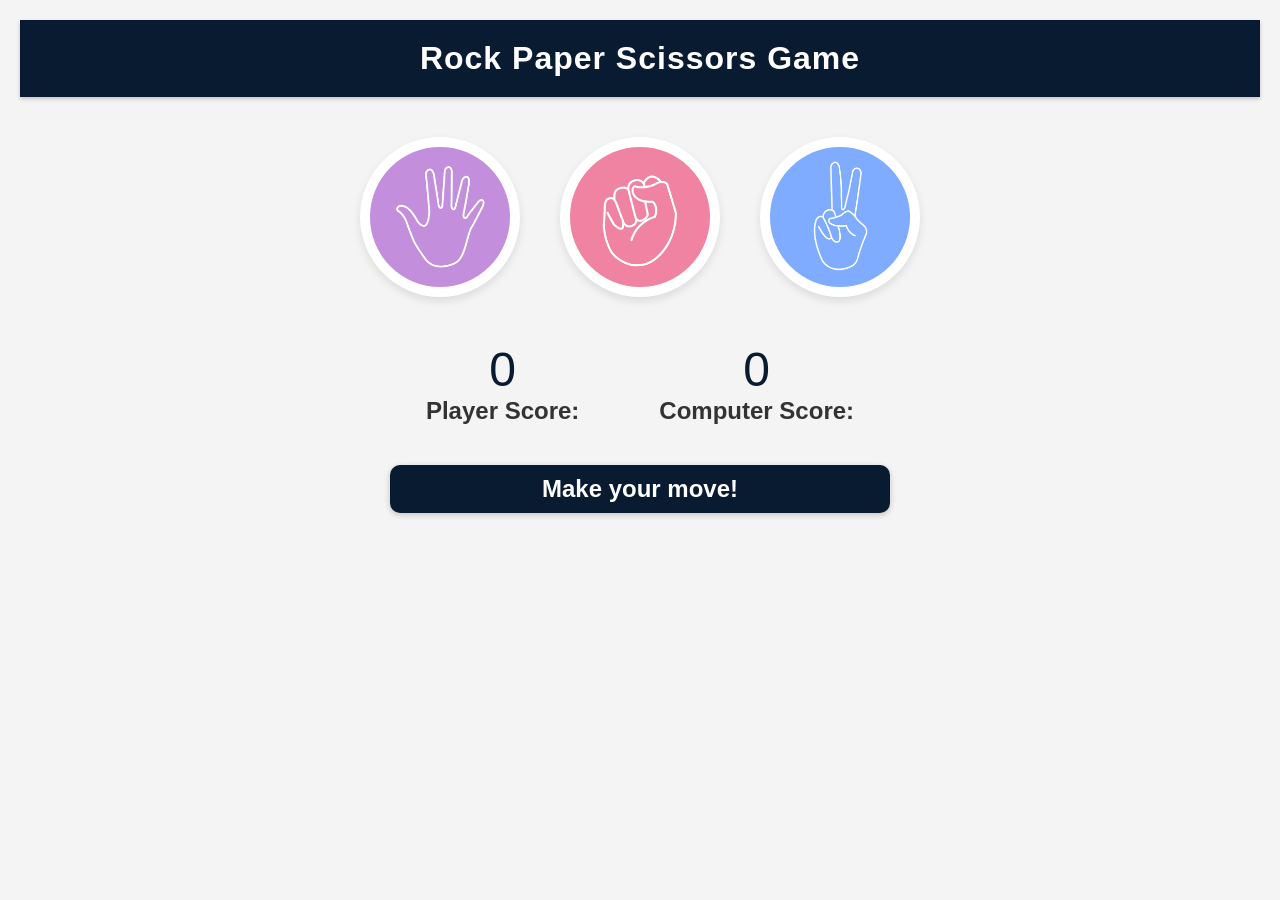
<file: index.html>
<!DOCTYPE html>
<html lang="en">
<head>
    <meta charset="UTF-8">
    <meta name="viewport" content="width=device-width, initial-scale=1.0">
    <link rel="stylesheet" href="style.css" />
    <title>Document</title>
</head>
<body>
    <div class="head">
        <h1>Rock Paper Scissors Game</h1>
    </div>
    <div class="game">
        <div class="selection">
            <div class="choice" id="paper">
                <img src="paper.png">   
            </div>
            <div class="choice" id="rock">
                <img src="rock.png">   
            </div>
            <div class="choice" id="scissors">
                <img src="scissors.png">   
            </div>
        </div>
        <div class="score_board">
            <div class="score">
                <p id="player_score">0</p>
                <h2>Player Score:</h2>
            </div>
            <div class="score">
                <p id="computer_score">0</p>
                <h2>Computer Score:</h2>
            </div>
        </div>
        <div class="msg-container">
            <h2 id="msg">Make your move!</h2>
        </div>   
    </div>
    <script src="script.js"></script>
</body>
</html>
</file>
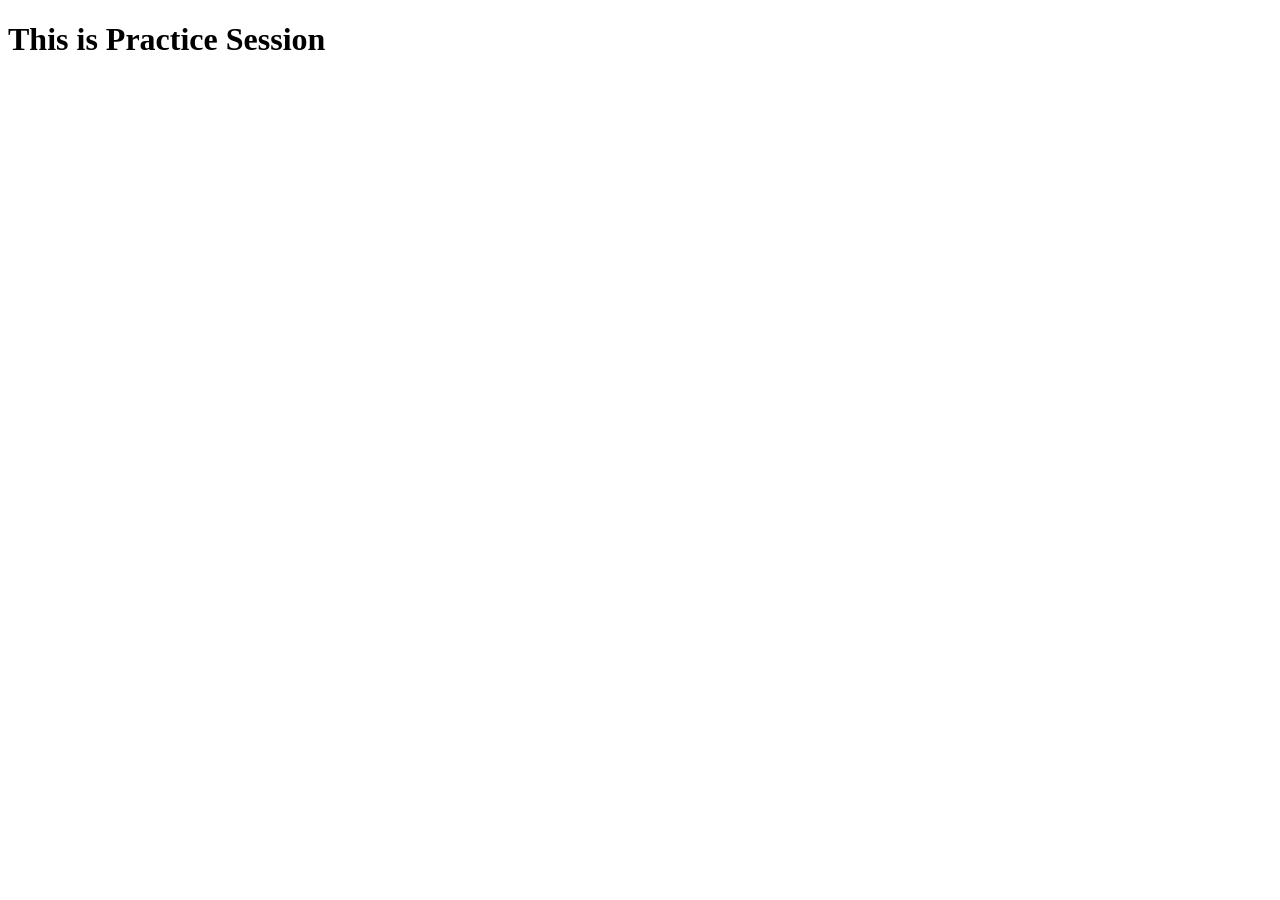
<file: practice.html>
<!doctype html>
<html lang="en">
  <head>
    <meta charset="UTF-8" />
    <meta name="viewport" content="width=device-width, initial-scale=1.0" />
    <title>Document</title>
  </head>
  <body>
    <h1>This is Practice Session</h1>
  </body>
</html>
</file>
<file: style.css>
/* reset and base styles */
* {
    margin: 0;
    padding: 0;
    box-sizing: border-box;
}

body {
    font-family: "Segoe UI", Tahoma, Geneva, Verdana, sans-serif;
    background-color: #f4f4f4;
    color: #333;
    padding: 20px;
}

h1 {
    background-color: #081B31;
    color: #fff;
    text-align: center;
    padding: 20px 0;
    font-size: 2rem;
    letter-spacing: 1px;
    box-shadow: 0 2px 4px rgba(0,0,0,0.2);
}

.selection {
    display: flex;
    flex-wrap: wrap;
    justify-content: center;
    gap: 40px;
    margin: 40px 0;
}

.choice {
    width: 160px;
    height: 160px;
    border-radius: 50%;
    background-color: #fff;
    display: flex;
    align-items: center;
    justify-content: center;
    transition: transform 0.2s ease, background-color 0.2s ease;
    box-shadow: 0 4px 8px rgba(0,0,0,0.1);
}

.choice:hover {
    cursor: pointer;
    background-color: #081B31;
    transform: scale(1.05);
}

img {
    width: 140px;
    height: 140px;
    object-fit: cover;
    border-radius: 50%;
}

.score_board {
    display: flex;
    flex-direction: row;
    align-items: center;
    justify-content: center;
    margin-top: 30px;
    gap: 80px;
}

.score {
    text-align: center;
}

#player_score, #computer_score {
    color: #081B31;
    font-size: 3rem;
    margin-top: 5px;
}

.msg-container {
    display: flex;
    justify-content: center;
    margin-top: 40px;
}

#msg {
    background-color: #081B31;
    color: #fff;
    font-size: 1.5rem;
    text-align: center;
    padding: 10px 20px;
    width: 100%;
    max-width: 500px;
    display: flex;
    align-items: center;
    justify-content: center;
    border-radius: 10px;
    box-shadow: 0 2px 6px rgba(0,0,0,0.2);
    transition: opacity 0.3s ease;
}

/* utility classes */
.hidden {
    opacity: 0;
    pointer-events: none;
}
</file>
